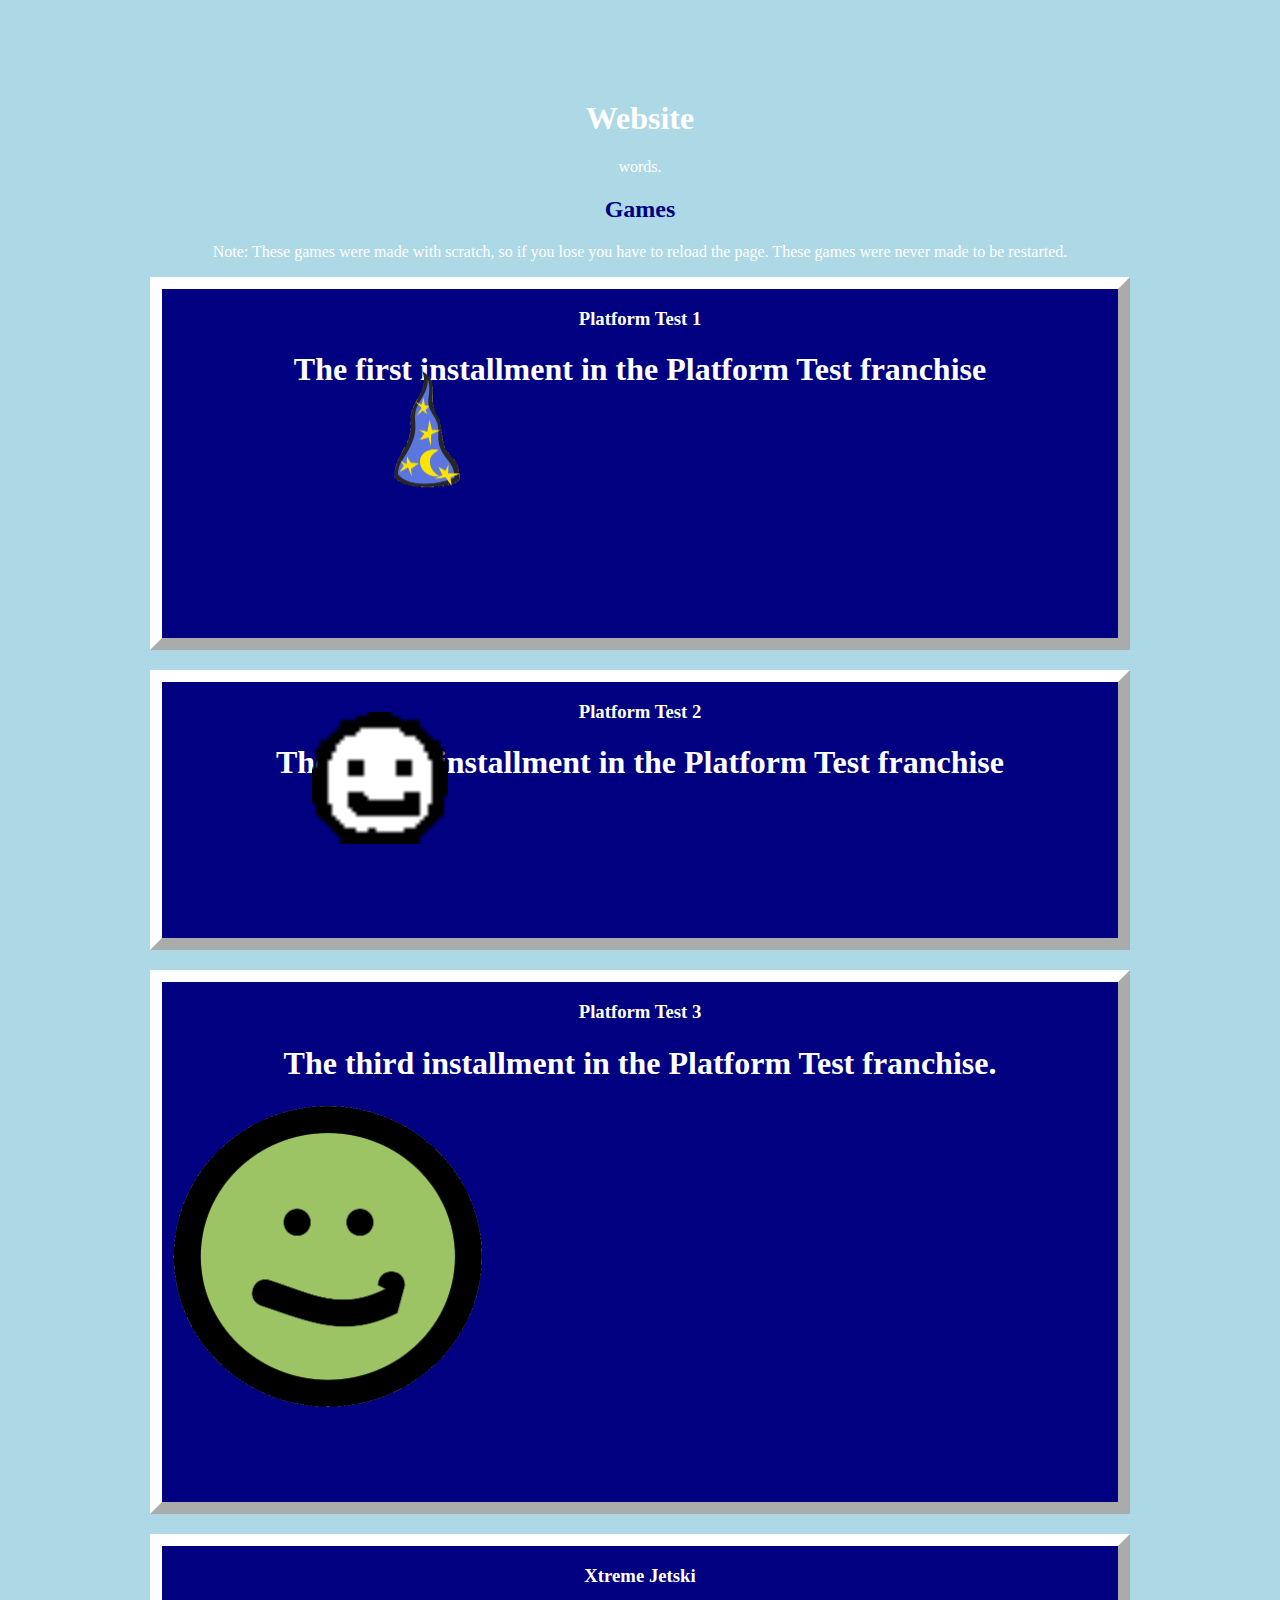
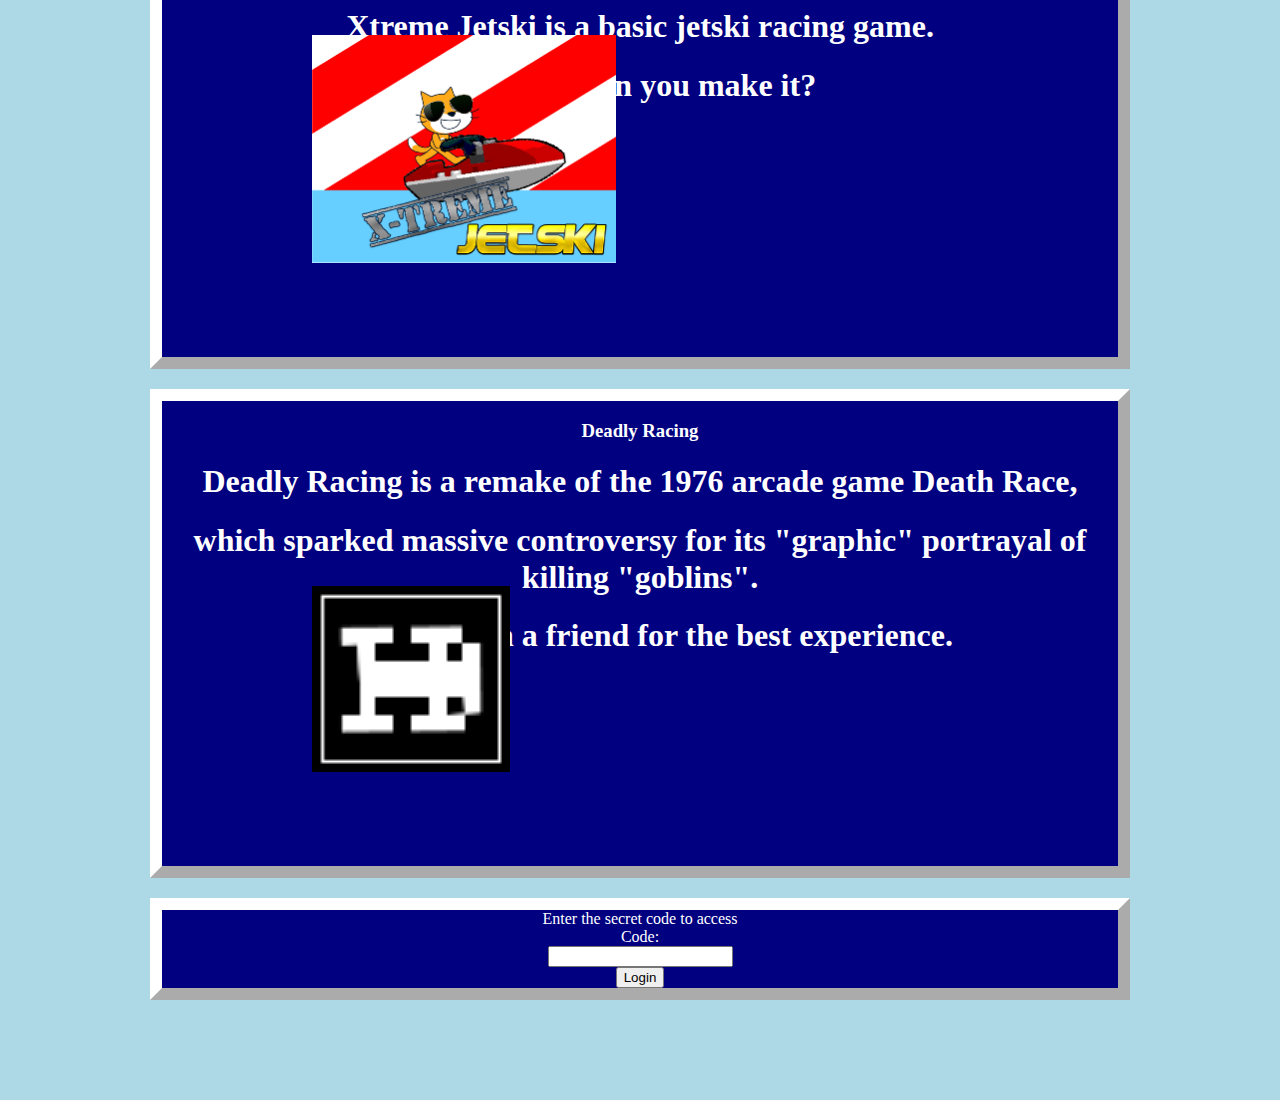
<file: index.html>
<!DOCTYPE html>
<html>
<head>
<title>GamerNet</title>
<link rel="stylesheet" href="thatskindahot.css">
<style>
img {
  width: 75%;
}

a:link {
  color: green;
  background-color: transparent;
  text-decoration: none;
}

a:visited {
  color: green;
  background-color: transparent;
  text-decoration: none;
}

a:hover {
  color: red;
  background-color: transparent;
  text-decoration: underline;
}

a:active {
  color: yellow;
  background-color: transparent;
  text-decoration: underline;
}

</style>

</head>
<body>

<h1>Website</h1>
<p>words.</p>

<h2>Games</h2>
<p>Note: These games were made with scratch, so if you lose you have to reload the page.

These games were never made to be restarted.
</p>

<div class="myDiv" style="text-align:left;">
 
 <h3>Platform Test 1</h3>

<h1> The first installment in the Platform Test franchise</h1>

  <a href="Games/PT1.html">

<img src="HAT(1).png" alt="Platform Test 2" style="width:231px;height:224px;margin-top: -90px;
margin-bottom: 90px;
margin-left: 150px;">



</a>

</div>

<div class="myDiv" style="text-align:left;">
 
 <h3>Platform Test 2</h3>

<h1> The second installment in the Platform Test franchise</h1>

  <a href="Games/PT2.html">

<img src="klädsel6.png" alt="Platform Test 2" style="width:136px;height:132px;margin-top: -90px;
margin-bottom: 90px;
margin-left: 150px;">



</a>

</div>

<div class="myDiv" style="text-align:center;"> 

<h3>Platform Test 3</h3>

<h1> The third installment in the Platform Test franchise.</h1>

<a href="PT3.html">
  
<img src="platt3.png" alt="Platform Test 3" style="width:326px;height:325px; margin-right: 1650px; margin-bottom: 70px">

</a>


</div>

<div class="myDiv" style="text-align:left;">
 
 <h3>Xtreme Jetski</h3>

<h1> Xtreme Jetski is a basic jetski racing game.</h1>

<h1>How far can you make it?</h1>

  <a href="Jetgame.html">

<img src="JetSkiThumb.png" alt="Jetski" style="width:304px;height:228px;margin-top: -90px;
margin-bottom: 90px;
margin-left: 150px;">



</a>

</div>

<div class="myDiv" style="text-align:left;">
 
 <h3>Deadly Racing</h3>

<h1> Deadly Racing is a remake of the 1976 arcade game Death Race,</h1>

<h1>which sparked massive controversy for its "graphic" portrayal of killing "goblins".</h1>

<h1>Play this with a friend for the best experience.</h1>

  <a href="DRace.html">

<img src="pixil-frame-0 (1)2.png" alt="Deadly Racing" style="width:198px;height:186px;margin-top: -90px;
margin-bottom: 90px;
margin-left: 150px;">



</a>

</div>

<div class="myDiv">

    <form action="downloads.html" onsubmit="return (this.pass.value==='3985')?true:false;">

        <div class="formtitle" style="color: white;">Enter the secret code to access</div>

        <div class="input nobottomborder">
            <div class="inputtext" style="color: white;">Code: </div>
            <div class="inputcontent">

                <input type="password" name="secret code" />
                <br/>

            </div>
        </div>

        <div class="buttons">

            <input class="orangebutton" type="submit" value="Login" />


        </div>
    </form>
    
</div>

</body>
</html>
</file>
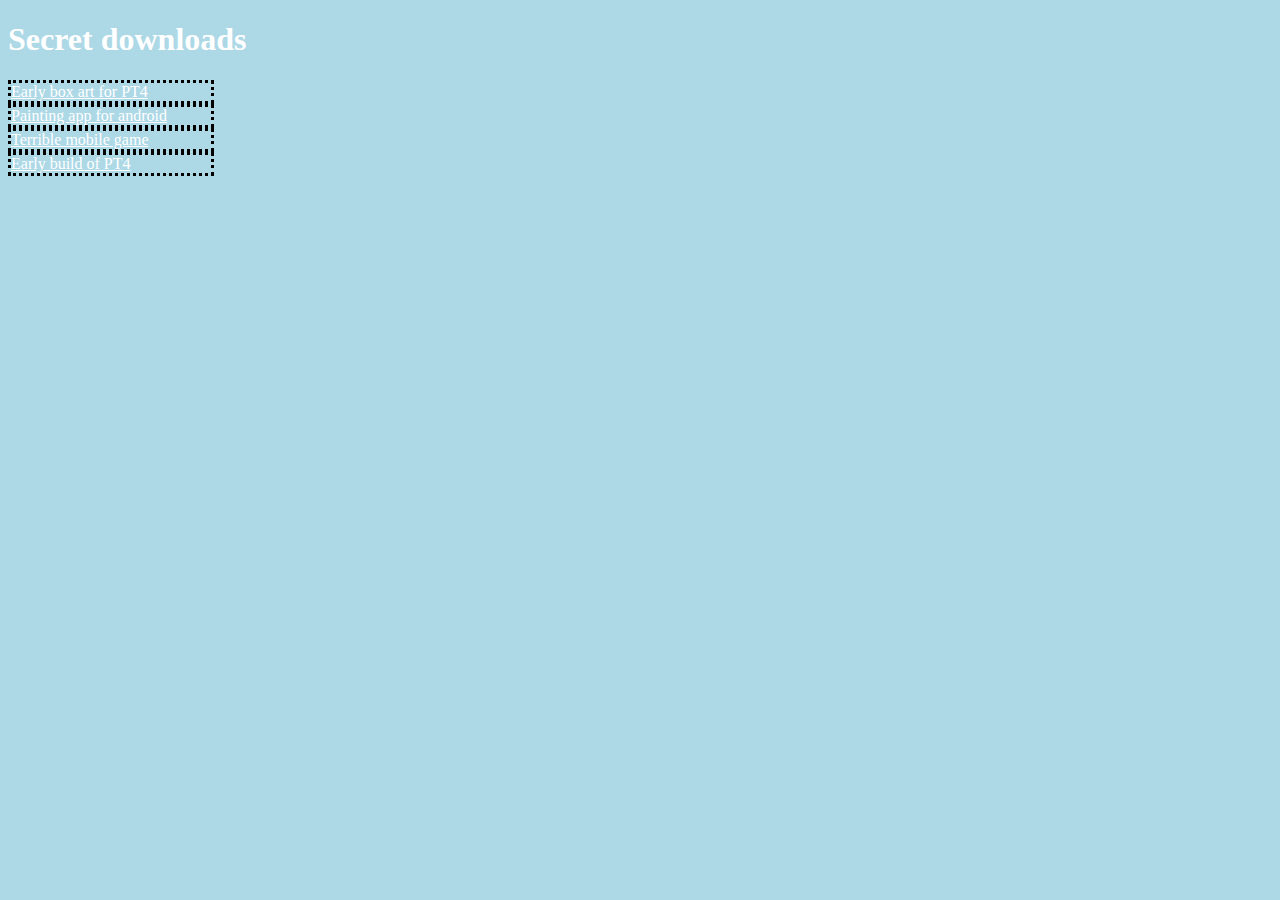
<file: downloads.html>
<!DOCTYPE html>
<html>
<head>
<title>Downloads</title>

</head>
<body style="background-color:lightblue">


<h1 style="color:white">Secret downloads</h1>

<div style="border:dotted; width: 200px">

 <a href="Downloads/2021_02_08_0th_Kleki.png" download style="color:white">Early box art for PT4

</a>

</div>

<div style="border:dotted; width: 200px">

 <a href="Downloads/app-debug.apk" download style="color:white">Painting app for android

</a>

</div>

<div style="border:dotted; width: 200px">

 <a href="Downloads/index.html" download style="color:white"> Terrible mobile game

</a>

</div>

<div style="border:dotted; width: 200px">

 <a href="Downloads/Platform Test 4 WIP Pre-Aplha Early access.sb3" download style="color:white">Early build of PT4

</a>


</div>

</body>
</html>
</file>
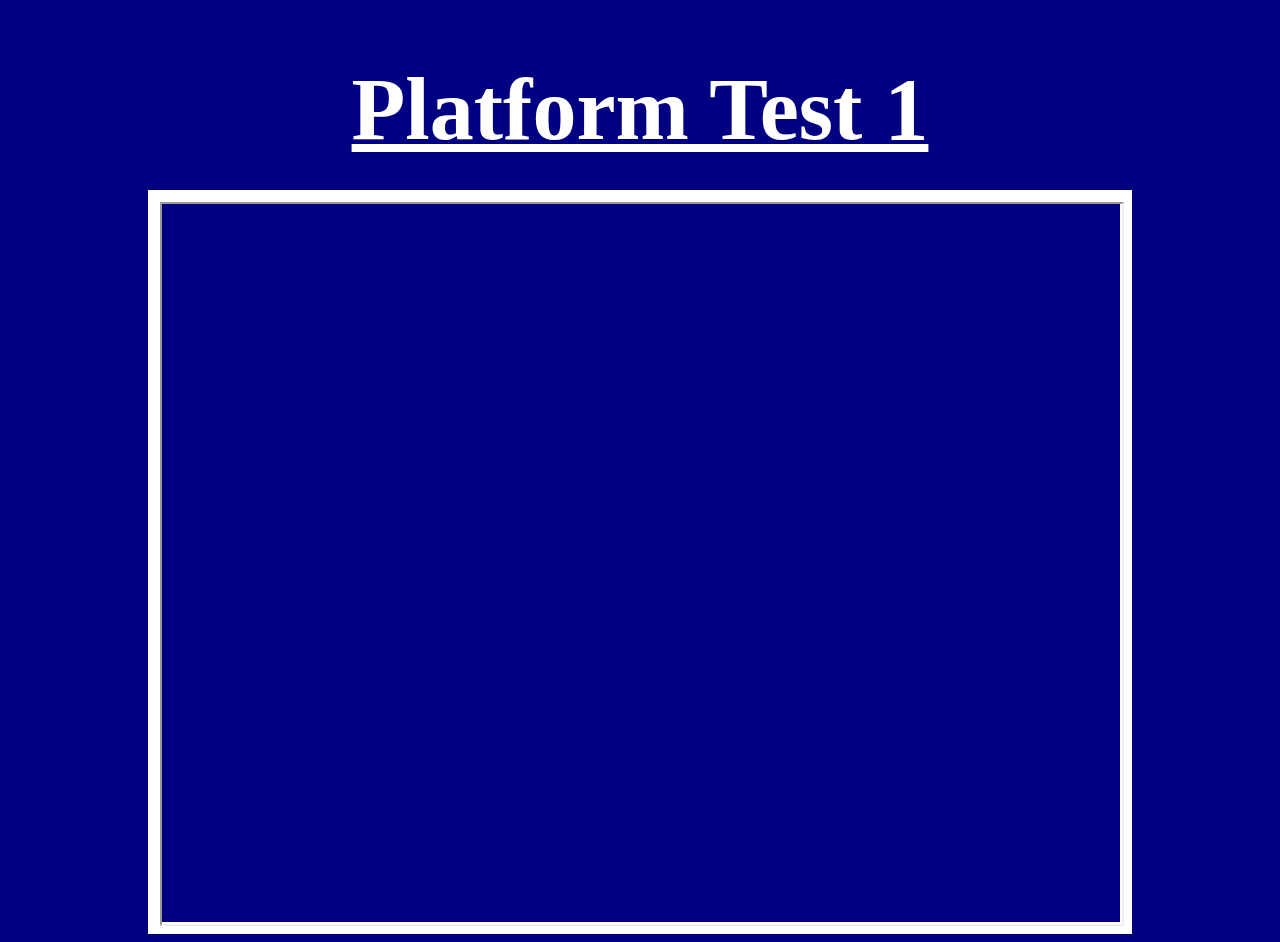
<file: Games/PT1.html>
<!DOCTYPE html>
<html>
<head>
<title>Platform Test 1</title>
<link rel="stylesheet" href="games.css">
</head>
<body>

<h1 style="color:white; font-size:550%; font-family:Comic Sans MS, Comic Sans">Platform Test 1</h1>

<div class="Gamediv">
	

 <iframe src="https://github.com/Treemaster134/GamerNet/blob/main/Games/Games/plat1.html" height="720" width="960" title="Platform Test 1"></iframe> 

</div>

</body>
</html>
</file>
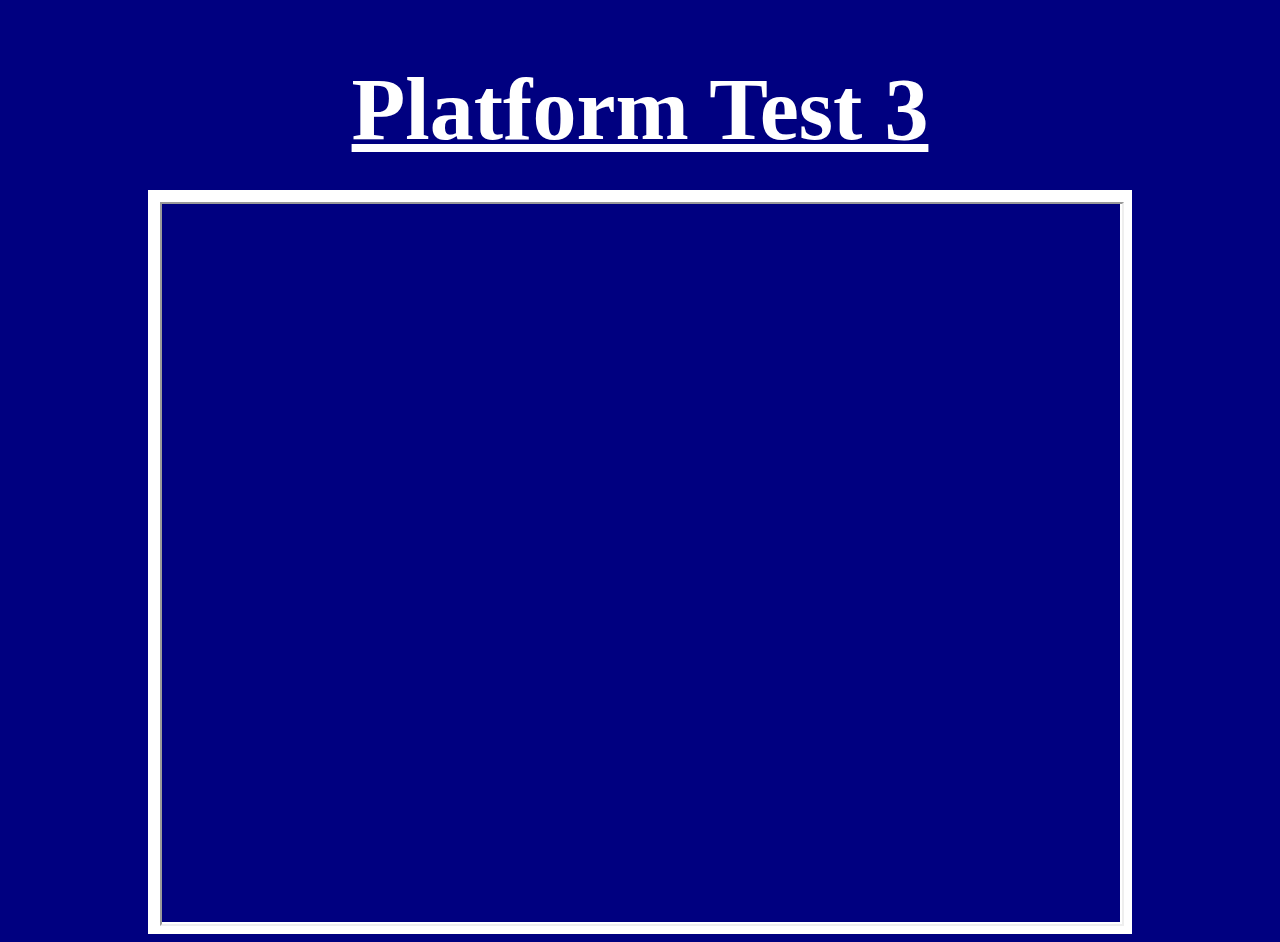
<file: Games/PT3.html>
<!DOCTYPE html>
<html>
<head>
<title>Platform Test 3</title>
<link rel="stylesheet" href="games.css">
</head>
<body>

<h1 style="color:white; font-size:550%; font-family:Comic Sans MS, Comic Sans">Platform Test 3</h1>

<div class="Gamediv">
	

 <iframe src="https://github.com/Treemaster134/GamerNet/blob/main/Games/Games/Platform%20Test%203.html" height="720" width="960" title="Platform Test 3"></iframe> 

</div>

</body>
</html>
</file>
<file: thatskindahot.css>
body {
  background-color: lightblue;

    margin-top: 100px;
  margin-bottom: 100px;
  margin-right: 150px;
  margin-left: 150px;
}

h1 {
  color: white; text-align: center;
}

h3 {
  color: white;
  text-align:center;
  float: center
}

b {
  color: white;
  text-align:center;
  float:center;
}


h2 {
  color: navy; text-align: center;
}

p {
  color: white;
  text-align: center;
  float:center;

}

img { text-align: center; 

}

a { text-align: center; }

div {
  background-color: navy;
  opacity: 1;
}

.myDiv {
  border: 12px outset white;
  background-color: navy;
  text-align: center;
  margin-bottom: 20px;
}
</file>
<file: Games/games.css>
.Gamediv {
	border: 12px solid white;
  background-color: navy;
  text-align: center;
  height: 720px;
  width: 960px;
  margin: 0 auto;
}

h1 {

text-align:center;
text-decoration: underline;
margin-bottom: 30px

}

body {
  background-color: navy;
}
</file>
